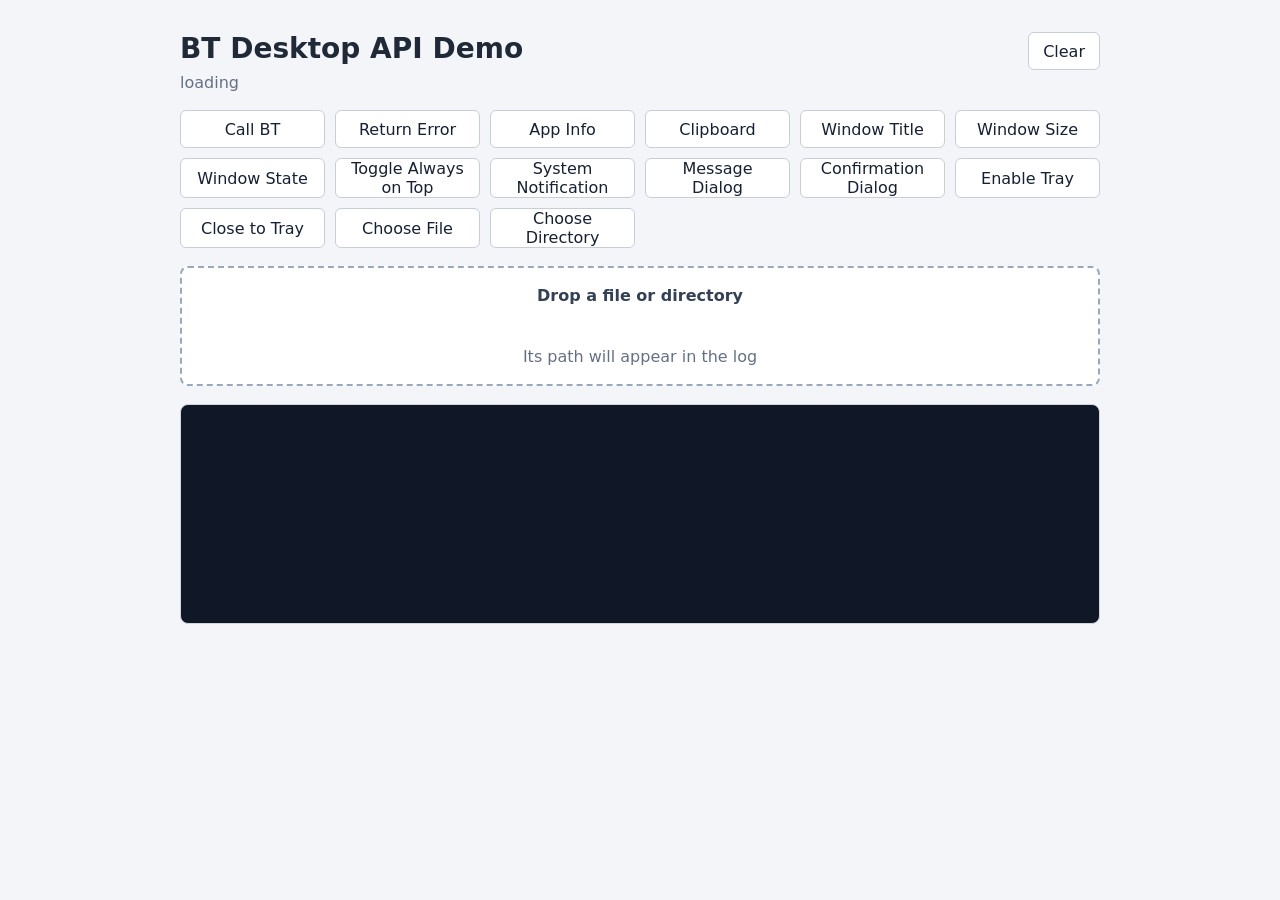
<file: examples/desktop-api/index.html>
<!doctype html>
<html lang="zh-CN">
<head>
  <meta charset="UTF-8" />
  <meta name="viewport" content="width=device-width, initial-scale=1" />
  <title>BT Desktop API Demo</title>
  <link rel="stylesheet" href="assets/style.css" />
  <script src="assets/app.js" defer></script>
</head>
<body>
  <main class="shell">
    <section class="topbar">
      <div>
        <h1>BT Desktop API Demo</h1>
        <p id="runtime">loading</p>
      </div>
      <button id="clear-log" type="button">Clear</button>
    </section>

    <section class="grid">
      <button data-action="bt-call" type="button">Call BT</button>
      <button data-action="call-error" type="button">Return Error</button>
      <button data-action="app-info" type="button">App Info</button>
      <button data-action="clipboard" type="button">Clipboard</button>
      <button data-action="window-title" type="button">Window Title</button>
      <button data-action="window-size" type="button">Window Size</button>
      <button data-action="window-state" type="button">Window State</button>
      <button data-action="always-top" type="button">Toggle Always on Top</button>
      <button data-action="notify" type="button">System Notification</button>
      <button data-action="dialog-message" type="button">Message Dialog</button>
      <button data-action="dialog-confirm" type="button">Confirmation Dialog</button>
      <button data-action="tray" type="button">Enable Tray</button>
      <button data-action="close-tray" type="button">Close to Tray</button>
      <button data-action="pick-file" type="button">Choose File</button>
      <button data-action="pick-dir" type="button">Choose Directory</button>
    </section>

    <section id="drop-zone" class="drop-zone">
      <strong>Drop a file or directory</strong>
      <span>Its path will appear in the log</span>
    </section>

    <pre id="log"></pre>
  </main>
</body>
</html>
</file>
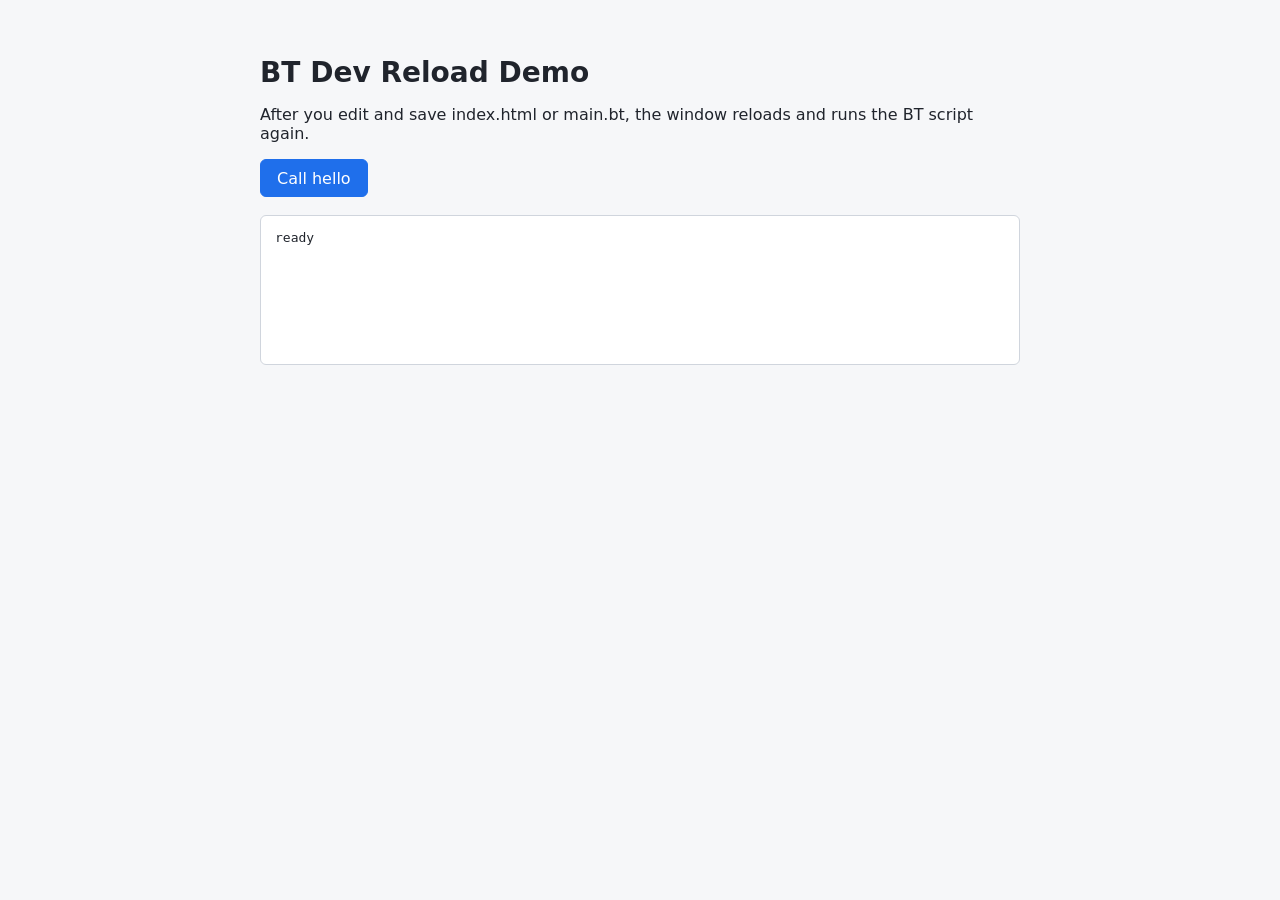
<file: examples/desktop-dev-reload/index.html>
<!doctype html>
<html lang="zh-CN">
<head>
  <meta charset="UTF-8" />
  <meta name="viewport" content="width=device-width, initial-scale=1" />
  <title>BT Dev Reload Demo</title>
  <style>
    body {
      margin: 0;
      font-family: "Microsoft YaHei", "Segoe UI", system-ui, sans-serif;
      background: #f6f7f9;
      color: #20242c;
    }

    main {
      width: min(100% - 32px, 760px);
      margin: 56px auto;
    }

    h1 {
      margin: 0 0 16px;
      font-size: 28px;
    }

    button {
      height: 38px;
      border: 1px solid #1f6feb;
      border-radius: 6px;
      padding: 0 16px;
      background: #1f6feb;
      color: #fff;
      font: inherit;
      cursor: pointer;
    }

    pre {
      min-height: 120px;
      margin-top: 18px;
      padding: 14px;
      overflow: auto;
      border: 1px solid #d0d5dd;
      border-radius: 6px;
      background: #fff;
    }
  </style>
</head>
<body>
  <main>
    <h1>BT Dev Reload Demo</h1>
    <p>After you edit and save index.html or main.bt, the window reloads and runs the BT script again.</p>
    <button id="hello" type="button">Call hello</button>
    <pre id="output">ready</pre>
  </main>
  <script>
    const output = document.querySelector("#output");
    document.querySelector("#hello").addEventListener("click", async () => {
      const result = await window.bt.call("hello", {
        name: "BT",
        time: new Date().toISOString()
      });
      output.textContent = JSON.stringify(result, null, 2);
    });
  </script>
</body>
</html>
</file>
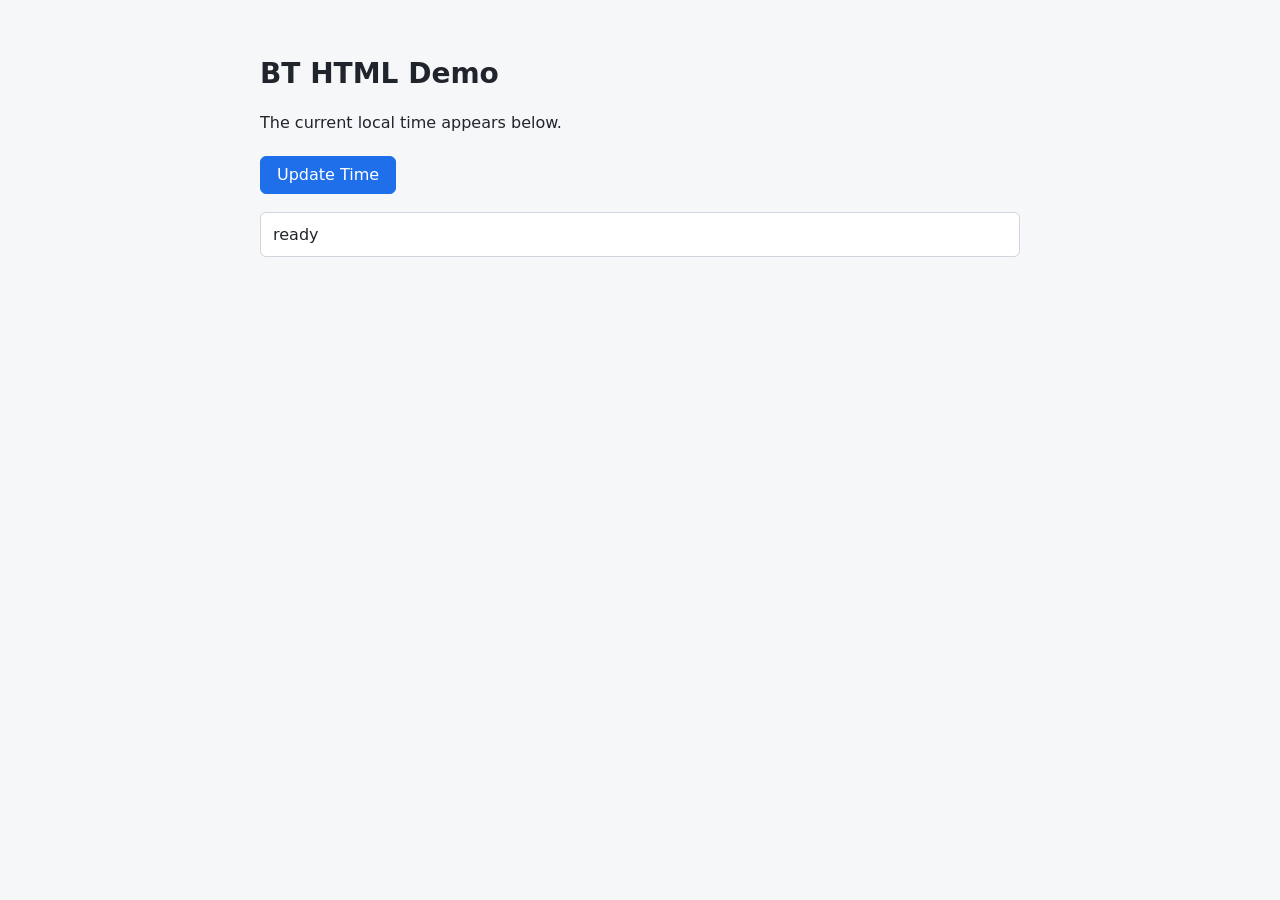
<file: examples/desktop-html/index.html>
<!doctype html>
<html lang="zh-CN">
<head>
  <meta charset="UTF-8" />
  <meta name="viewport" content="width=device-width, initial-scale=1" />
  <title>BT HTML Demo</title>
  <link rel="stylesheet" href="style.css" />
</head>
<body>
  <main>
    <h1>BT HTML Demo</h1>
    <p>The current local time appears below.</p>
    <button id="stamp" type="button">Update Time</button>
    <output id="output">ready</output>
  </main>
  <script src="main.js"></script>
</body>
</html>
</file>
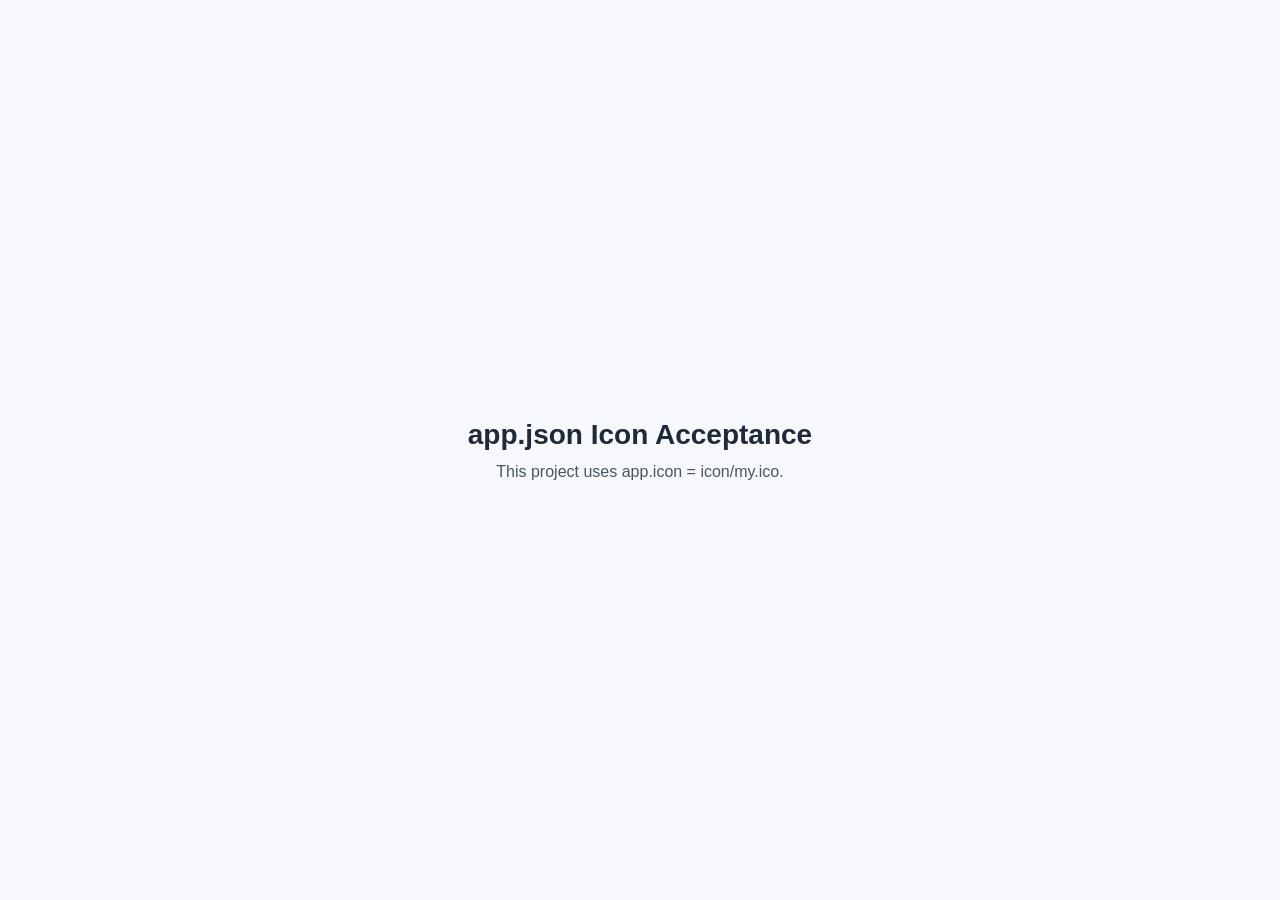
<file: examples/desktop-icon-appjson/index.html>
<!doctype html>
<html lang="zh-CN">
<head>
  <meta charset="utf-8">
  <title>BT app.json Icon Acceptance</title>
  <style>
    body{margin:0;display:grid;place-items:center;height:100vh;font-family:"Microsoft YaHei",Arial,sans-serif;background:#f6f8fb;color:#1f2937}
    main{display:grid;gap:12px;text-align:center}
    h1{margin:0;font-size:28px}
    p{margin:0;color:#4b5563}
  </style>
</head>
<body>
  <main>
    <h1>app.json Icon Acceptance</h1>
    <p>This project uses app.icon = icon/my.ico.</p>
  </main>
</body>
</html>
</file>
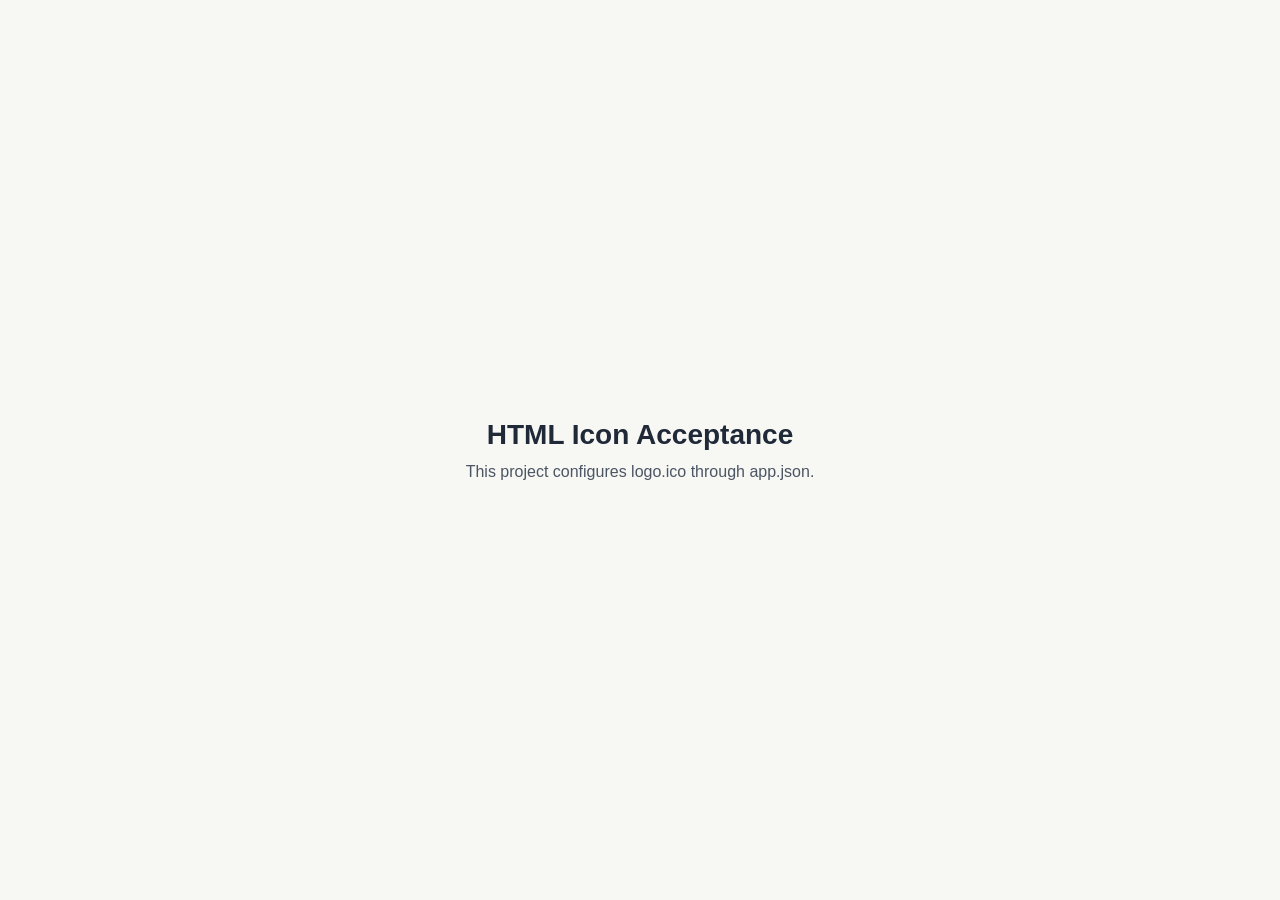
<file: examples/desktop-icon-html/index.html>
<!doctype html>
<html lang="zh-CN">
<head>
  <meta charset="utf-8">
  <title>BT HTML Icon Acceptance</title>
  <style>
    body{margin:0;display:grid;place-items:center;height:100vh;font-family:"Microsoft YaHei",Arial,sans-serif;background:#f7f7f4;color:#1f2937}
    main{display:grid;gap:12px;text-align:center}
    h1{margin:0;font-size:28px}
    p{margin:0;color:#4b5563}
  </style>
</head>
<body>
  <main>
    <h1>HTML Icon Acceptance</h1>
    <p>This project configures logo.ico through app.json.</p>
  </main>
</body>
</html>
</file>
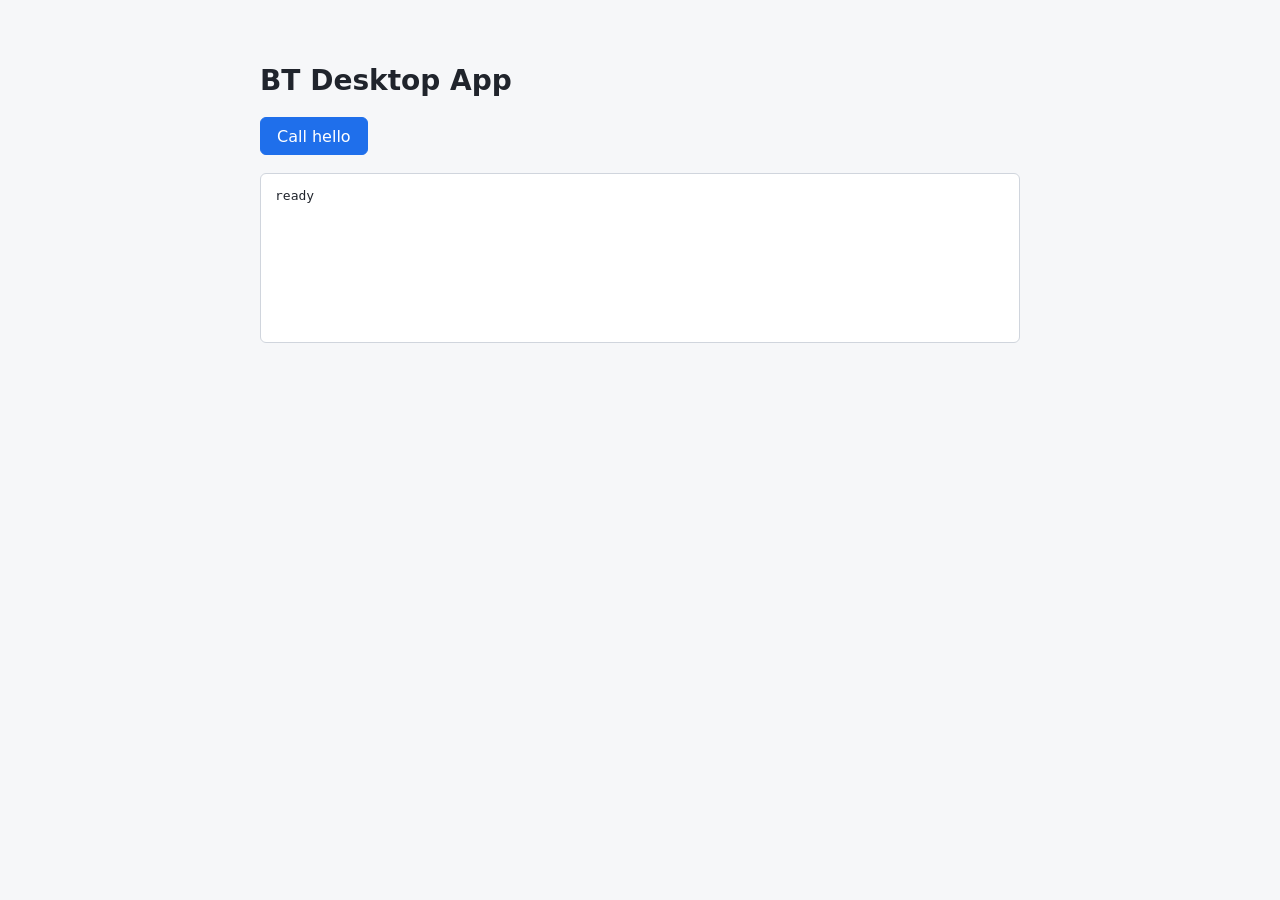
<file: examples/desktop-starter-auto-cdp/index.html>
<!doctype html>
<html lang="zh-CN">
<head>
  <meta charset="UTF-8" />
  <meta name="viewport" content="width=device-width, initial-scale=1" />
  <title>BT Desktop App</title>
  <style>
    body {
      margin: 0;
      font-family: "Microsoft YaHei", "Segoe UI", system-ui, sans-serif;
      background: #f6f7f9;
      color: #20242c;
    }

    main {
      width: min(100% - 32px, 760px);
      margin: 64px auto;
    }

    h1 {
      margin: 0 0 20px;
      font-size: 28px;
    }

    button {
      height: 38px;
      border: 1px solid #1f6feb;
      border-radius: 6px;
      padding: 0 16px;
      background: #1f6feb;
      color: #fff;
      font: inherit;
      cursor: pointer;
    }

    pre {
      min-height: 140px;
      margin-top: 18px;
      padding: 14px;
      overflow: auto;
      border: 1px solid #d0d5dd;
      border-radius: 6px;
      background: #ffffff;
    }
  </style>
</head>
<body>
  <main>
    <h1>BT Desktop App</h1>
    <button id="hello" type="button">Call hello</button>
    <pre id="output">ready</pre>
  </main>
  <script>
    const output = document.querySelector("#output");
    document.querySelector("#hello").addEventListener("click", async () => {
      const result = await window.bt.call("hello", {
        name: "BT App",
        time: new Date().toISOString()
      });
      output.textContent = JSON.stringify(result, null, 2);
    });
  </script>
</body>
</html>
</file>
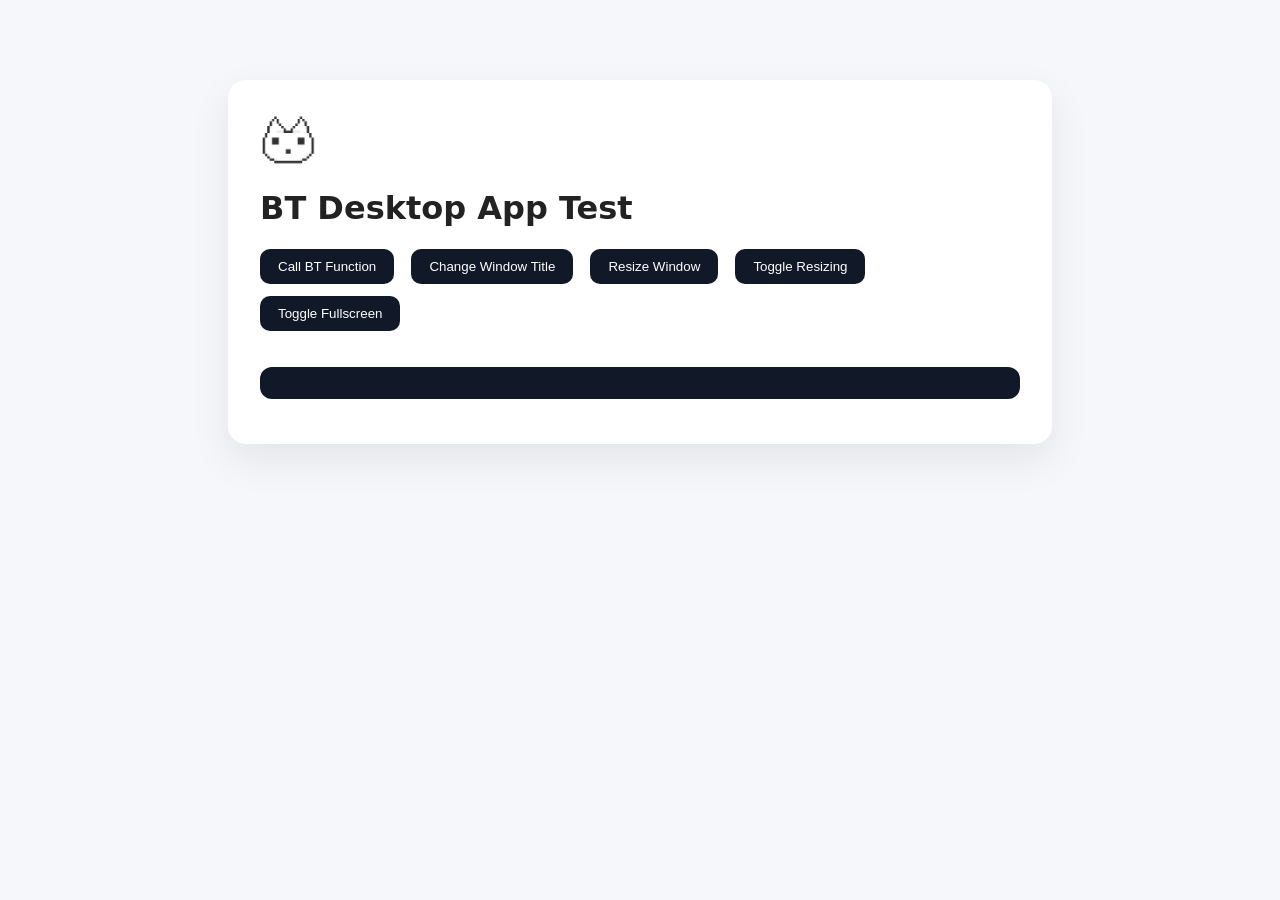
<file: examples/desktop/index.html>
<!doctype html>
<html lang="zh-CN">
<head>
  <meta charset="UTF-8" />
  <title>BT Desktop App</title>
  <link rel="icon" href="assets/icon.png" />
  <link rel="stylesheet" href="assets/style.css" />
  <script src="assets/app.js" defer></script>
</head>
<body>
  <main>
    <img src="assets/icon.png" alt="BT" />
    <h1>BT Desktop App Test</h1>

    <button id="hello">Call BT Function</button>
    <button id="title">Change Window Title</button>
    <button id="size">Resize Window</button>
    <button id="resizable">Toggle Resizing</button>
    <button id="fullscreen">Toggle Fullscreen</button>

    <pre id="output"></pre>
  </main>

</body>
</html>
</file>
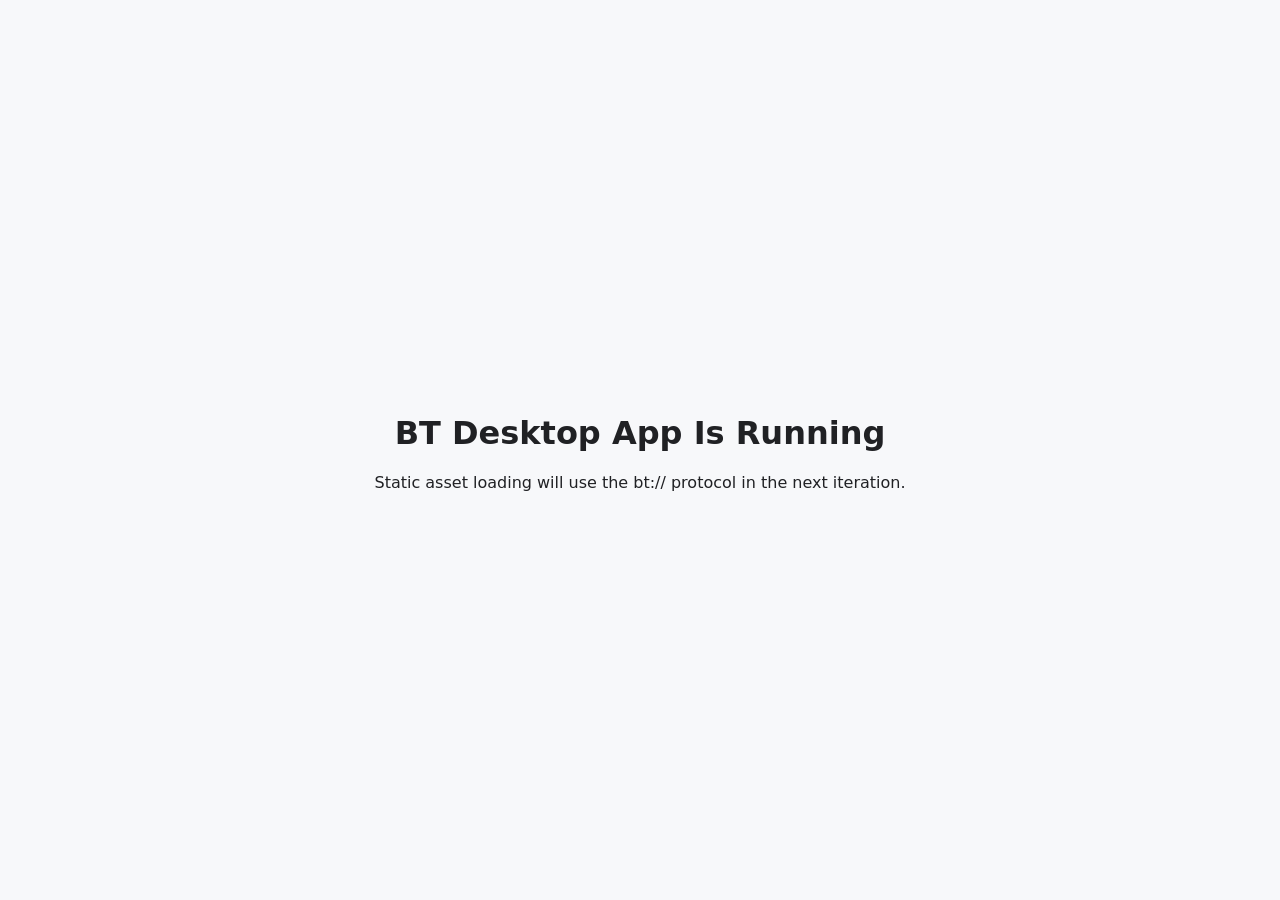
<file: src-tauri/empty-dist/index.html>
<!doctype html>
<html lang="en">
<head>
  <meta charset="UTF-8" />
  <title>BT App</title>
  <style>
    html,
    body {
      height: 100%;
    }

    body {
      margin: 0;
      display: grid;
      place-items: center;
      font-family: system-ui, sans-serif;
      color: #202124;
      background: #f7f8fa;
    }

    main {
      text-align: center;
    }
  </style>
</head>
<body>
  <main>
    <h1>BT Desktop App Is Running</h1>
    <p>Static asset loading will use the bt:// protocol in the next iteration.</p>
  </main>
</body>
</html>
</file>
<file: examples/desktop-api/assets/style.css>
* {
  box-sizing: border-box;
}

html,
body {
  min-height: 100%;
}

body {
  margin: 0;
  font-family: "Microsoft YaHei", "Segoe UI", system-ui, sans-serif;
  background: #f3f5f8;
  color: #1f2937;
}

button {
  min-height: 38px;
  border: 1px solid #c7ceda;
  border-radius: 6px;
  padding: 0 14px;
  background: #ffffff;
  color: #172033;
  font: inherit;
  cursor: pointer;
}

button:hover {
  border-color: #2166d5;
  color: #134aa0;
}

.shell {
  width: min(100% - 32px, 920px);
  margin: 32px auto;
}

.topbar {
  display: flex;
  align-items: flex-start;
  justify-content: space-between;
  gap: 16px;
  margin-bottom: 18px;
}

h1 {
  margin: 0;
  font-size: 28px;
  font-weight: 700;
}

#runtime {
  margin: 8px 0 0;
  color: #667085;
}

.grid {
  display: grid;
  grid-template-columns: repeat(auto-fit, minmax(130px, 1fr));
  gap: 10px;
}

.drop-zone {
  display: grid;
  place-items: center;
  min-height: 120px;
  margin: 18px 0;
  border: 2px dashed #9aa8bc;
  border-radius: 8px;
  background: #ffffff;
  color: #344054;
}

.drop-zone span {
  margin-top: 6px;
  color: #667085;
}

#log {
  min-height: 220px;
  margin: 0;
  padding: 14px;
  overflow: auto;
  border: 1px solid #d0d5dd;
  border-radius: 8px;
  background: #101828;
  color: #e4e7ec;
  line-height: 1.5;
}
</file>
<file: examples/desktop-html/style.css>
* {
  box-sizing: border-box;
}

html,
body {
  min-width: 320px;
  min-height: 100%;
}

body {
  margin: 0;
  font-family: "Microsoft YaHei", "Segoe UI", system-ui, sans-serif;
  color: #20242c;
  background: #f6f7f9;
}

main {
  width: min(100% - 32px, 760px);
  margin: 56px auto;
  display: grid;
  gap: 18px;
}

h1 {
  margin: 0;
  font-size: 28px;
  line-height: 1.25;
}

p {
  margin: 0;
  line-height: 1.8;
}

button {
  width: max-content;
  height: 38px;
  border: 1px solid #1f6feb;
  border-radius: 6px;
  padding: 0 16px;
  background: #1f6feb;
  color: #fff;
  font: inherit;
  cursor: pointer;
}

output {
  min-height: 42px;
  padding: 12px;
  border: 1px solid #d0d5dd;
  border-radius: 6px;
  background: #fff;
}
</file>
<file: examples/desktop/assets/style.css>
body {
  margin: 0;
  font-family: system-ui, sans-serif;
  background: #f6f7fb;
  color: #222;
}

main {
  max-width: 760px;
  margin: 80px auto;
  padding: 32px;
  background: white;
  border-radius: 18px;
  box-shadow: 0 16px 40px rgba(0, 0, 0, 0.08);
}

img {
  width: 56px;
  height: 56px;
  display: block;
  margin-bottom: 18px;
}

button {
  margin: 0 12px 12px 0;
  padding: 10px 18px;
  border: 0;
  border-radius: 10px;
  background: #111827;
  color: white;
  cursor: pointer;
}

pre {
  margin-top: 24px;
  padding: 16px;
  background: #111827;
  color: #d1fae5;
  border-radius: 12px;
  overflow: auto;
}
</file>
